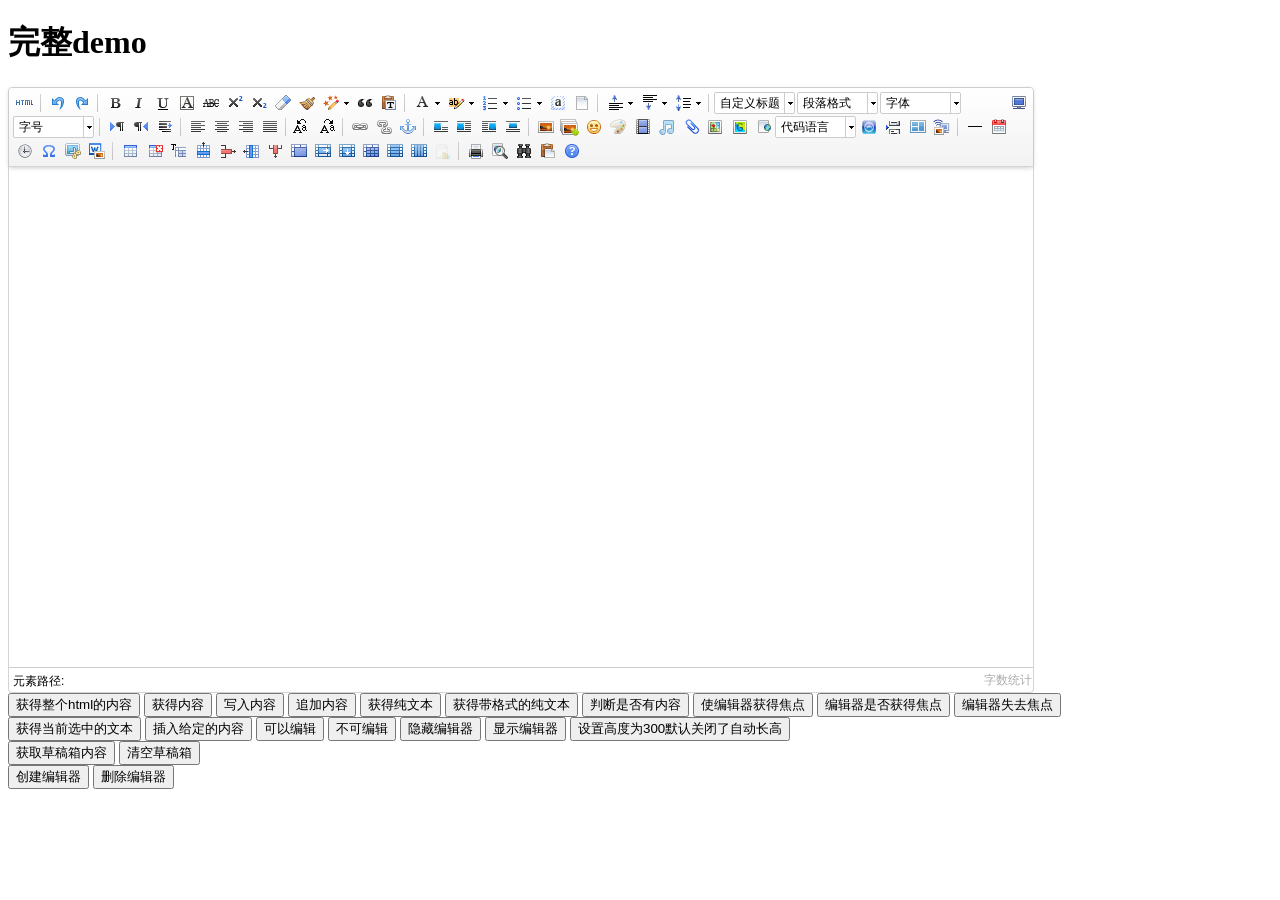
<file: lib/UEditor/index.html>
<!DOCTYPE HTML PUBLIC "-//W3C//DTD HTML 4.01 Transitional//EN"
        "http://www.w3.org/TR/html4/loose.dtd">
<html>
<head>
    <title>完整demo</title>
    <meta http-equiv="Content-Type" content="text/html;charset=utf-8"/>
    <script type="text/javascript" charset="utf-8" src="ueditor.config.js"></script>
    <script type="text/javascript" charset="utf-8" src="ueditor.all.min.js"> </script>
    <!--建议手动加在语言，避免在ie下有时因为加载语言失败导致编辑器加载失败-->
    <!--这里加载的语言文件会覆盖你在配置项目里添加的语言类型，比如你在配置项目里配置的是英文，这里加载的中文，那最后就是中文-->
    <script type="text/javascript" charset="utf-8" src="lang/zh-cn/zh-cn.js"></script>

    <style type="text/css">
        div{
            width:100%;
        }
    </style>
</head>
<body>
<div>
    <h1>完整demo</h1>
    <script id="editor" type="text/plain" style="width:1024px;height:500px;"></script>
</div>
<div id="btns">
    <div>
        <button onclick="getAllHtml()">获得整个html的内容</button>
        <button onclick="getContent()">获得内容</button>
        <button onclick="setContent()">写入内容</button>
        <button onclick="setContent(true)">追加内容</button>
        <button onclick="getContentTxt()">获得纯文本</button>
        <button onclick="getPlainTxt()">获得带格式的纯文本</button>
        <button onclick="hasContent()">判断是否有内容</button>
        <button onclick="setFocus()">使编辑器获得焦点</button>
        <button onmousedown="isFocus(event)">编辑器是否获得焦点</button>
        <button onmousedown="setblur(event)" >编辑器失去焦点</button>

    </div>
    <div>
        <button onclick="getText()">获得当前选中的文本</button>
        <button onclick="insertHtml()">插入给定的内容</button>
        <button id="enable" onclick="setEnabled()">可以编辑</button>
        <button onclick="setDisabled()">不可编辑</button>
        <button onclick=" UE.getEditor('editor').setHide()">隐藏编辑器</button>
        <button onclick=" UE.getEditor('editor').setShow()">显示编辑器</button>
        <button onclick=" UE.getEditor('editor').setHeight(300)">设置高度为300默认关闭了自动长高</button>
    </div>

    <div>
        <button onclick="getLocalData()" >获取草稿箱内容</button>
        <button onclick="clearLocalData()" >清空草稿箱</button>
    </div>

</div>
<div>
    <button onclick="createEditor()">
    创建编辑器</button>
    <button onclick="deleteEditor()">
    删除编辑器</button>
</div>

<script type="text/javascript">

    //实例化编辑器
    //建议使用工厂方法getEditor创建和引用编辑器实例，如果在某个闭包下引用该编辑器，直接调用UE.getEditor('editor')就能拿到相关的实例
    var ue = UE.getEditor('editor');


    function isFocus(e){
        alert(UE.getEditor('editor').isFocus());
        UE.dom.domUtils.preventDefault(e)
    }
    function setblur(e){
        UE.getEditor('editor').blur();
        UE.dom.domUtils.preventDefault(e)
    }
    function insertHtml() {
        var value = prompt('插入html代码', '');
        UE.getEditor('editor').execCommand('insertHtml', value)
    }
    function createEditor() {
        enableBtn();
        UE.getEditor('editor');
    }
    function getAllHtml() {
        alert(UE.getEditor('editor').getAllHtml())
    }
    function getContent() {
        var arr = [];
        arr.push("使用editor.getContent()方法可以获得编辑器的内容");
        arr.push("内容为：");
        arr.push(UE.getEditor('editor').getContent());
        alert(arr.join("\n"));
    }
    function getPlainTxt() {
        var arr = [];
        arr.push("使用editor.getPlainTxt()方法可以获得编辑器的带格式的纯文本内容");
        arr.push("内容为：");
        arr.push(UE.getEditor('editor').getPlainTxt());
        alert(arr.join('\n'))
    }
    function setContent(isAppendTo) {
        var arr = [];
        arr.push("使用editor.setContent('欢迎使用ueditor')方法可以设置编辑器的内容");
        UE.getEditor('editor').setContent('欢迎使用ueditor', isAppendTo);
        alert(arr.join("\n"));
    }
    function setDisabled() {
        UE.getEditor('editor').setDisabled('fullscreen');
        disableBtn("enable");
    }

    function setEnabled() {
        UE.getEditor('editor').setEnabled();
        enableBtn();
    }

    function getText() {
        //当你点击按钮时编辑区域已经失去了焦点，如果直接用getText将不会得到内容，所以要在选回来，然后取得内容
        var range = UE.getEditor('editor').selection.getRange();
        range.select();
        var txt = UE.getEditor('editor').selection.getText();
        alert(txt)
    }

    function getContentTxt() {
        var arr = [];
        arr.push("使用editor.getContentTxt()方法可以获得编辑器的纯文本内容");
        arr.push("编辑器的纯文本内容为：");
        arr.push(UE.getEditor('editor').getContentTxt());
        alert(arr.join("\n"));
    }
    function hasContent() {
        var arr = [];
        arr.push("使用editor.hasContents()方法判断编辑器里是否有内容");
        arr.push("判断结果为：");
        arr.push(UE.getEditor('editor').hasContents());
        alert(arr.join("\n"));
    }
    function setFocus() {
        UE.getEditor('editor').focus();
    }
    function deleteEditor() {
        disableBtn();
        UE.getEditor('editor').destroy();
    }
    function disableBtn(str) {
        var div = document.getElementById('btns');
        var btns = UE.dom.domUtils.getElementsByTagName(div, "button");
        for (var i = 0, btn; btn = btns[i++];) {
            if (btn.id == str) {
                UE.dom.domUtils.removeAttributes(btn, ["disabled"]);
            } else {
                btn.setAttribute("disabled", "true");
            }
        }
    }
    function enableBtn() {
        var div = document.getElementById('btns');
        var btns = UE.dom.domUtils.getElementsByTagName(div, "button");
        for (var i = 0, btn; btn = btns[i++];) {
            UE.dom.domUtils.removeAttributes(btn, ["disabled"]);
        }
    }

    function getLocalData () {
        alert(UE.getEditor('editor').execCommand( "getlocaldata" ));
    }

    function clearLocalData () {
        UE.getEditor('editor').execCommand( "clearlocaldata" );
        alert("已清空草稿箱")
    }
</script>
</body>
</html>
</file>
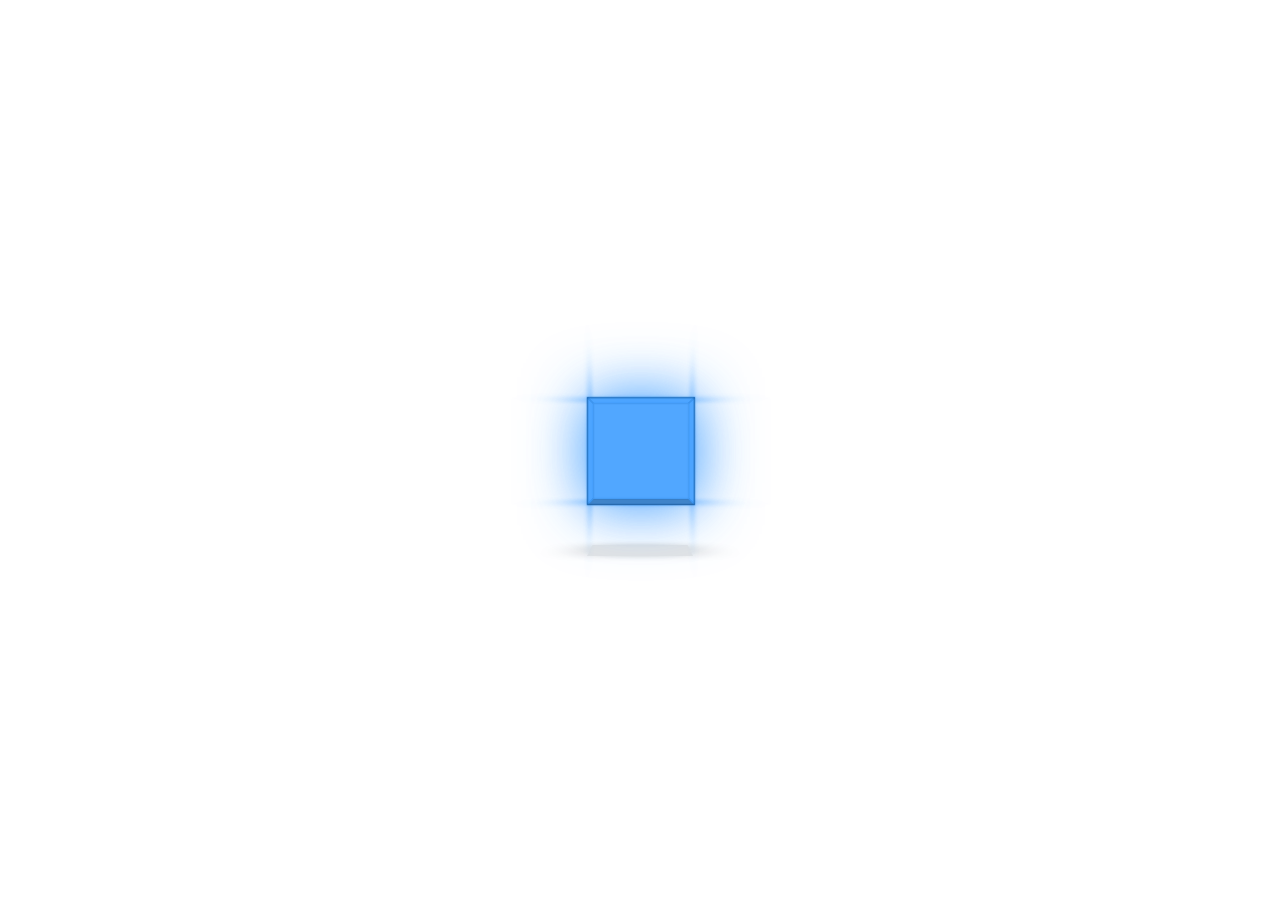
<file: html/demo.html>
<!DOCTYPE html>
<html lang="en">
<head>
  <meta charset="UTF-8">
  <meta name="viewport" content="width=device-width, initial-scale=1.0">
  <meta http-equiv="X-UA-Compatible" content="ie=edge">
  <style>
  body, html {
    width: 100%;
    height: 100%;
    margin: 0px;
  }
  body {
    display: flex;
    align-items: center;
    justify-content: center;
    perspective: 900px;
    background-color: #FFF;
  }
  .cube {
    width: 100px;
    height: 100px;
    position: relative;
    transform-style: preserve-3d;
    animation: rotate 10s linear infinite;
  }
  .cube:after {
    content: '';
    width: 100%;
    height: 100%;
    box-shadow: 0 0 50px rgba(0, 0, 0, 0.2);
    position: absolute;
    transform-origin: bottom;
    transform-style: preserve-3d;
    transform: rotateX(90deg) translateY(50px) translateZ(-50px);
    background-color: rgba(0, 0, 0, 0.1);
  }
  .cube div {
    background-color: rgba(64, 158, 255, 0.7);
    position: absolute;
    width: 100%;
    height: 100%;
    border: 1px solid rgb(27, 99, 170);
    box-shadow: 0 0 60px rgba(64, 158, 255, 0.7);
  }
  .cube div:nth-child(1) {
    transform: translateZ(-50px);
    animation: shade 10s -5s linear infinite;
  }
  .cube div:nth-child(2) {
    transform: translateZ(50px) rotateY(180deg);
    animation: shade 10s linear infinite;
  }
  .cube div:nth-child(3) {
    transform-origin: right;
    transform: translateZ(50px) rotateY(270deg);
    animation: shade 10s -2.5s linear infinite;
  }
  .cube div:nth-child(4) {
    transform-origin: left;
    transform: translateZ(50px) rotateY(90deg);
    animation: shade 10s -7.5s linear infinite;
  }
  .cube div:nth-child(5) {
    transform-origin: bottom;
    transform: translateZ(50px) rotateX(90deg);
    background-color: rgba(0, 0, 0, 0.7);
  }
  .cube div:nth-child(6) {
    transform-origin: top;
    transform: translateZ(50px) rotateX(270deg);
  }

  @keyframes rotate {
    0% {
      transform: rotateX(-15deg) rotateY(0deg);
    }
    100% {
      transform: rotateX(-15deg) rotateY(360deg);
    }
  }
  @keyframes shade {
    50% {
      background-color: rgba(0, 0, 0, 0.7);
    }
  }
  </style>
  <title>demo</title>
</head>
<body>
  <div class="cube">
    <div></div>
    <div></div>
    <div></div>
    <div></div>
    <div></div>
    <div></div>
  </div>
</body>
</html>
</file>
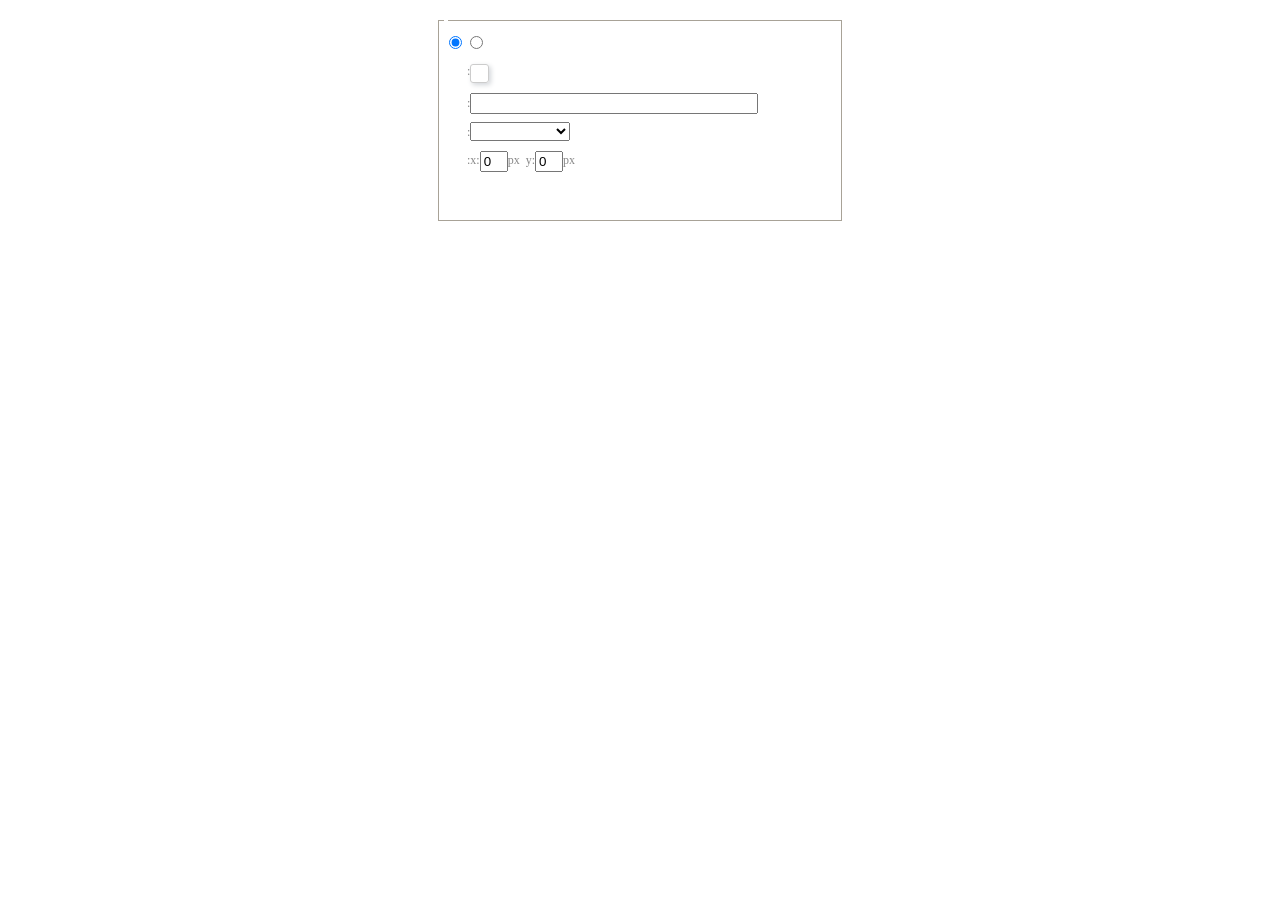
<file: lib/UEditor/dialogs/background/background.html>
<!DOCTYPE HTML>
<html>
<head>
    <meta http-equiv="Content-Type" content="text/html;charset=utf-8"/>
    <script type="text/javascript" src="../internal.js"></script>
    <link rel="stylesheet" type="text/css" href="background.css">
</head>
<body>
    <div id="bg_container" class="wrapper">
        <div id="tabHeads" class="tabhead">
            <span class="focus" data-content-id="normal"><var id="lang_background_normal"></var></span>
            <span class="" data-content-id="imgManager"><var id="lang_background_local"></var></span>
        </div>
        <div id="tabBodys" class="tabbody">
            <div id="normal" class="panel focus">
                <fieldset class="bgarea">
                    <legend><var id="lang_background_set"></var></legend>
                    <div class="content">
                        <div>
                            <label><input id="nocolorRadio" class="iptradio" type="radio" name="t" value="none" checked="checked"><var id="lang_background_none"></var></label>
                            <label><input id="coloredRadio" class="iptradio" type="radio" name="t" value="color"><var id="lang_background_colored"></var></label>
                        </div>
                        <div class="wrapcolor pl">
                            <div class="color">
                                <var id="lang_background_color"></var>:
                            </div>
                            <div id="colorPicker"></div>
                            <div class="clear"></div>
                        </div>
                        <div class="wrapcolor pl">
                            <label><var id="lang_background_netimg"></var>:</label><input class="txt" type="text" id="url">
                        </div>
                        <div id="alignment" class="alignment">
                            <var id="lang_background_align"></var>:<select id="repeatType">
                                <option value="center"></option>
                                <option value="repeat-x"></option>
                                <option value="repeat-y"></option>
                                <option value="repeat"></option>
                                <option value="self"></option>
                            </select>
                        </div>
                        <div id="custom" >
                            <var id="lang_background_position"></var>:x:<input type="text" size="1" id="x" maxlength="4" value="0">px&nbsp;&nbsp;y:<input type="text" size="1" id="y" maxlength="4" value="0">px
                        </div>
                    </div>
                </fieldset>

            </div>
            <div id="imgManager" class="panel">
                <div id="imageList" style=""></div>
            </div>
        </div>
    </div>
    <script type="text/javascript" src="background.js"></script>
</body>
</html>
</file>
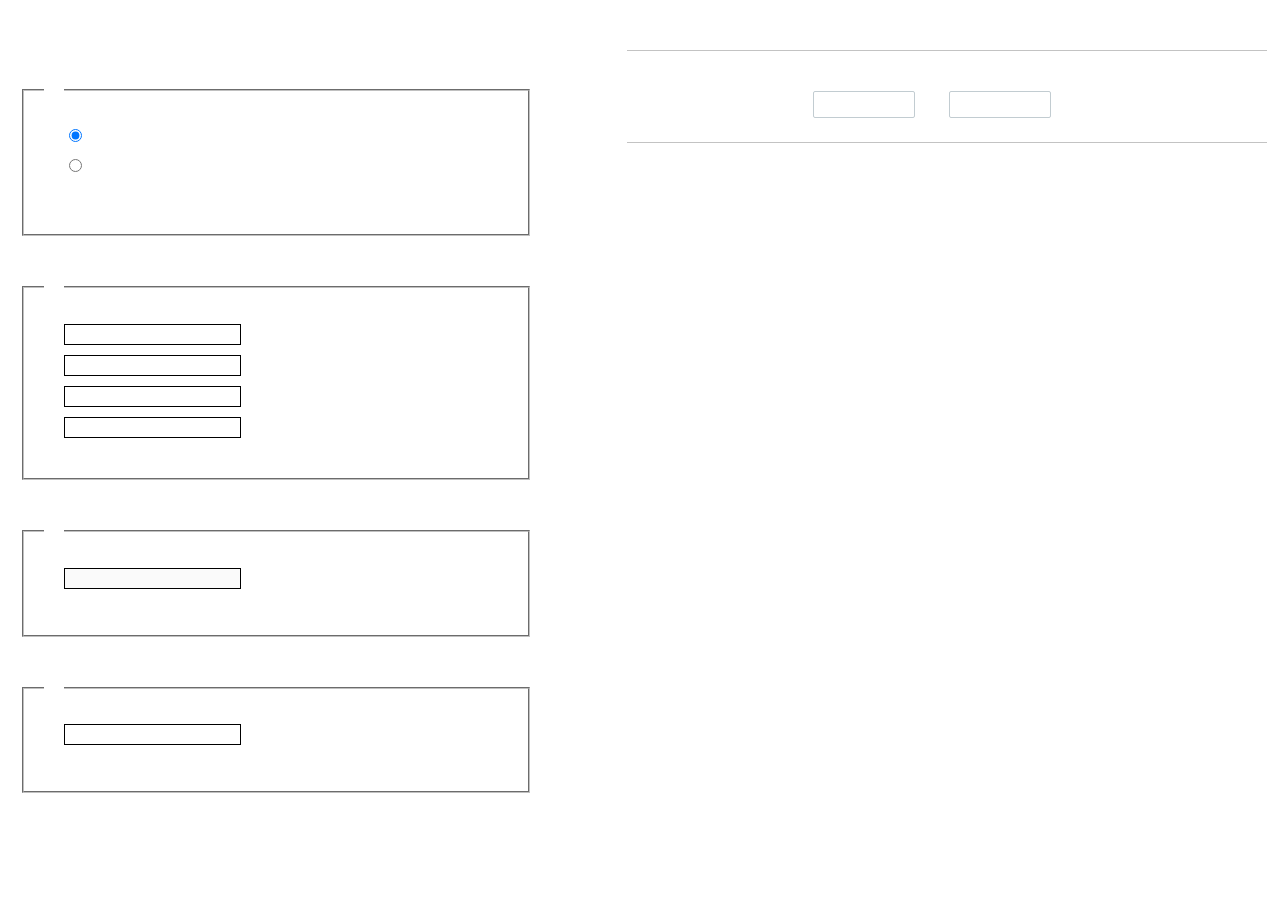
<file: lib/UEditor/dialogs/charts/charts.html>
<!DOCTYPE html>
<html>
    <head>
        <title>chart</title>
        <meta chartset="utf-8">
        <link rel="stylesheet" type="text/css" href="charts.css">
        <script type="text/javascript" src="../internal.js"></script>
    </head>
    <body>
        <div class="main">
            <div class="table-view">
                <h3><var id="lang_data_source"></var></h3>
                <div id="tableContainer" class="table-container"></div>
                <h3><var id="lang_chart_format"></var></h3>
                <form name="data-form">
                    <div class="charts-format">
                        <fieldset>
                            <legend><var id="lang_data_align"></var></legend>
                            <div class="format-item-container">
                                <label>
                                    <input type="radio" class="format-ctrl not-pie-item" name="charts-format" value="1" checked="checked">
                                    <var id="lang_chart_align_same"></var>
                                </label>
                                <label>
                                    <input type="radio" class="format-ctrl not-pie-item" name="charts-format" value="-1">
                                    <var id="lang_chart_align_reverse"></var>
                                </label>
                                <br>
                            </div>
                        </fieldset>
                        <fieldset>
                            <legend><var id="lang_chart_title"></var></legend>
                            <div class="format-item-container">
                                <label>
                                    <var id="lang_chart_main_title"></var><input type="text" name="title" class="data-item">
                                </label>
                                <label>
                                    <var id="lang_chart_sub_title"></var><input type="text" name="sub-title" class="data-item not-pie-item">
                                </label>
                                <label>
                                    <var id="lang_chart_x_title"></var><input type="text" name="x-title" class="data-item not-pie-item">
                                </label>
                                <label>
                                    <var id="lang_chart_y_title"></var><input type="text" name="y-title" class="data-item not-pie-item">
                                </label>
                            </div>
                        </fieldset>
                        <fieldset>
                            <legend><var id="lang_chart_tip"></var></legend>
                            <div class="format-item-container">
                                <label>
                                    <var id="lang_cahrt_tip_prefix"></var>
                                    <input type="text" id="tipInput" name="tip" class="data-item" disabled="disabled">
                                </label>
                                <p><var id="lang_cahrt_tip_description"></var></p>
                            </div>
                        </fieldset>
                        <fieldset>
                            <legend><var id="lang_chart_data_unit"></var></legend>
                            <div class="format-item-container">
                                <label><var id="lang_chart_data_unit_title"></var><input type="text" name="unit" class="data-item"></label>
                                <p><var id="lang_chart_data_unit_description"></var></p>
                            </div>
                        </fieldset>
                    </div>
                </form>
            </div>
            <div class="charts-view">
                <div id="chartsContainer" class="charts-container"></div>
                <div id="chartsType" class="charts-type">
                    <h3><var id="lang_chart_type"></var></h3>
                    <div class="scroll-view">
                        <div class="scroll-container">
                            <div id="scrollBed" class="scroll-bed"></div>
                        </div>
                        <div id="buttonContainer" class="button-container">
                            <a href="#" data-title="prev"><var id="lang_prev_btn"></var></a>
                            <a href="#" data-title="next"><var id="lang_next_btn"></var></a>
                        </div>
                    </div>
                </div>
            </div>
        </div>
        <script src="../../third-party/jquery-1.10.2.min.js"></script>
        <script src="../../third-party/highcharts/highcharts.js"></script>
        <script src="chart.config.js"></script>
        <script src="charts.js"></script>
    </body>
</html>
</file>
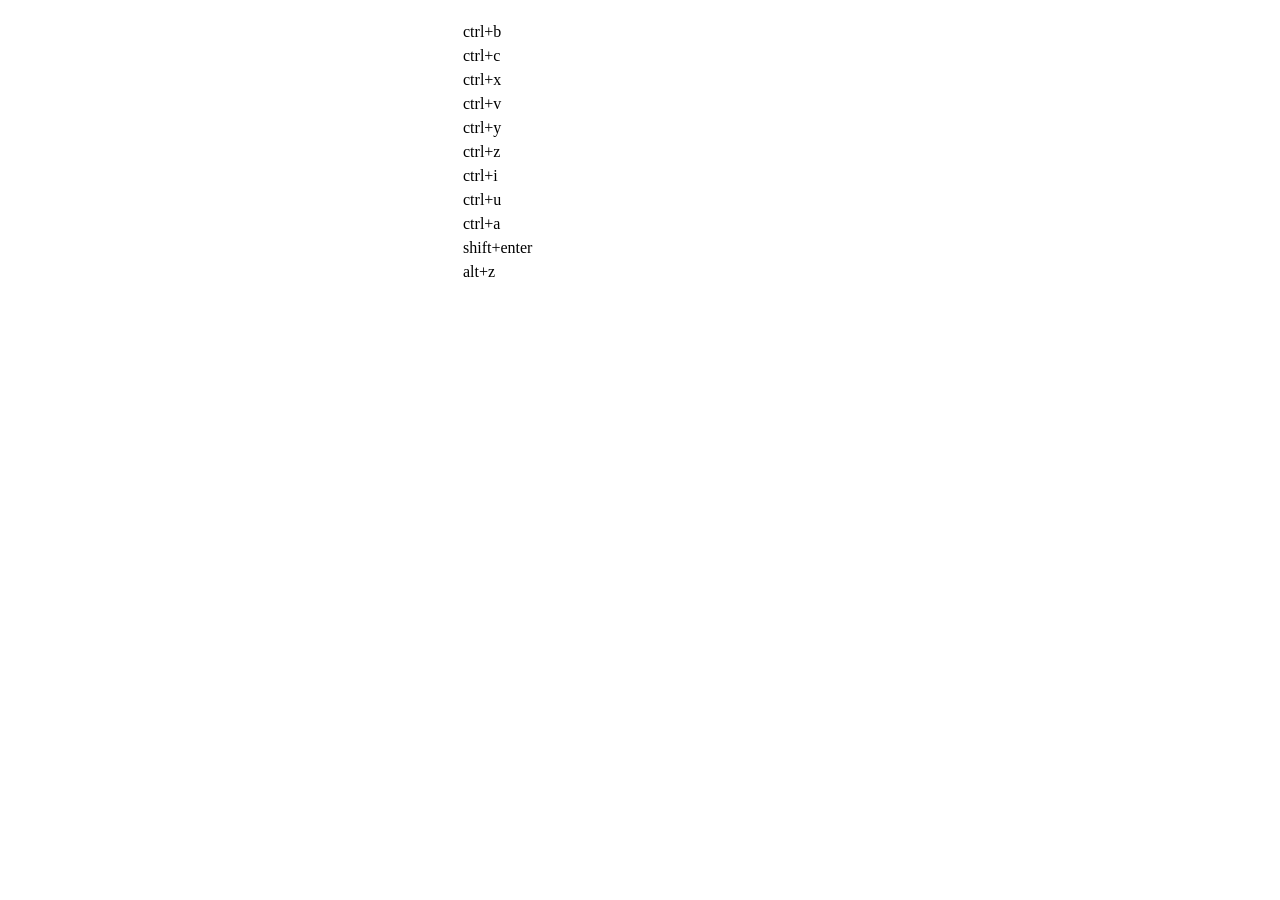
<file: lib/UEditor/dialogs/help/help.html>
<!DOCTYPE HTML PUBLIC "-//W3C//DTD HTML 4.01 Transitional//EN"
        "http://www.w3.org/TR/html4/loose.dtd">
<html>
<head>
    <title>帮助</title>
    <meta content="text/html; charset=utf-8" http-equiv="Content-Type"/>
    <script type="text/javascript" src="../internal.js"></script>
    <link rel="stylesheet" type="text/css" href="help.css">
</head>
<body>
<div class="wrapper" id="helptab">
    <div id="tabHeads" class="tabhead">
        <span class="focus" tabsrc="about"><var id="lang_input_about"></var></span>
        <span tabsrc="shortcuts"><var id="lang_input_shortcuts"></var></span>
    </div>
    <div id="tabBodys" class="tabbody">
        <div id="about" class="panel">
            <h1>UEditor</h1>
            <p id="version"></p>
            <p><var id="lang_input_introduction"></var></p>
        </div>
        <div id="shortcuts" class="panel">
            <table>
                <thead>
                <tr>
                    <td><var id="lang_Txt_shortcuts"></var></td>
                    <td><var id="lang_Txt_func"></var></td>
                </tr>
                </thead>
                <tbody>
                <tr>
                    <td>ctrl+b</td>
                    <td><var id="lang_Txt_bold"></var></td>
                </tr>
                <tr>
                    <td>ctrl+c</td>
                    <td><var id="lang_Txt_copy"></var></td>
                </tr>
                <tr>
                    <td>ctrl+x</td>
                    <td><var id="lang_Txt_cut"></var></td>
                </tr>
                <tr>
                    <td>ctrl+v</td>
                    <td><var id="lang_Txt_Paste"></var></td>
                </tr>
                <tr>
                    <td>ctrl+y</td>
                    <td><var id="lang_Txt_undo"></var></td>
                </tr>
                <tr>
                    <td>ctrl+z</td>
                    <td><var id="lang_Txt_redo"></var></td>
                </tr>
                <tr>
                    <td>ctrl+i</td>
                    <td><var id="lang_Txt_italic"></var></td>
                </tr>
                <tr>
                    <td>ctrl+u</td>
                    <td><var id="lang_Txt_underline"></var></td>
                </tr>
                <tr>
                    <td>ctrl+a</td>
                    <td><var id="lang_Txt_selectAll"></var></td>
                </tr>
                <tr>
                    <td>shift+enter</td>
                    <td><var id="lang_Txt_visualEnter"></var></td>
                </tr>
                <tr>
                    <td>alt+z</td>
                    <td><var id="lang_Txt_fullscreen"></var></td>
                </tr>
                </tbody>
            </table>
        </div>
    </div>
</div>
<script type="text/javascript" src="help.js"></script>
</body>
</html>
</file>
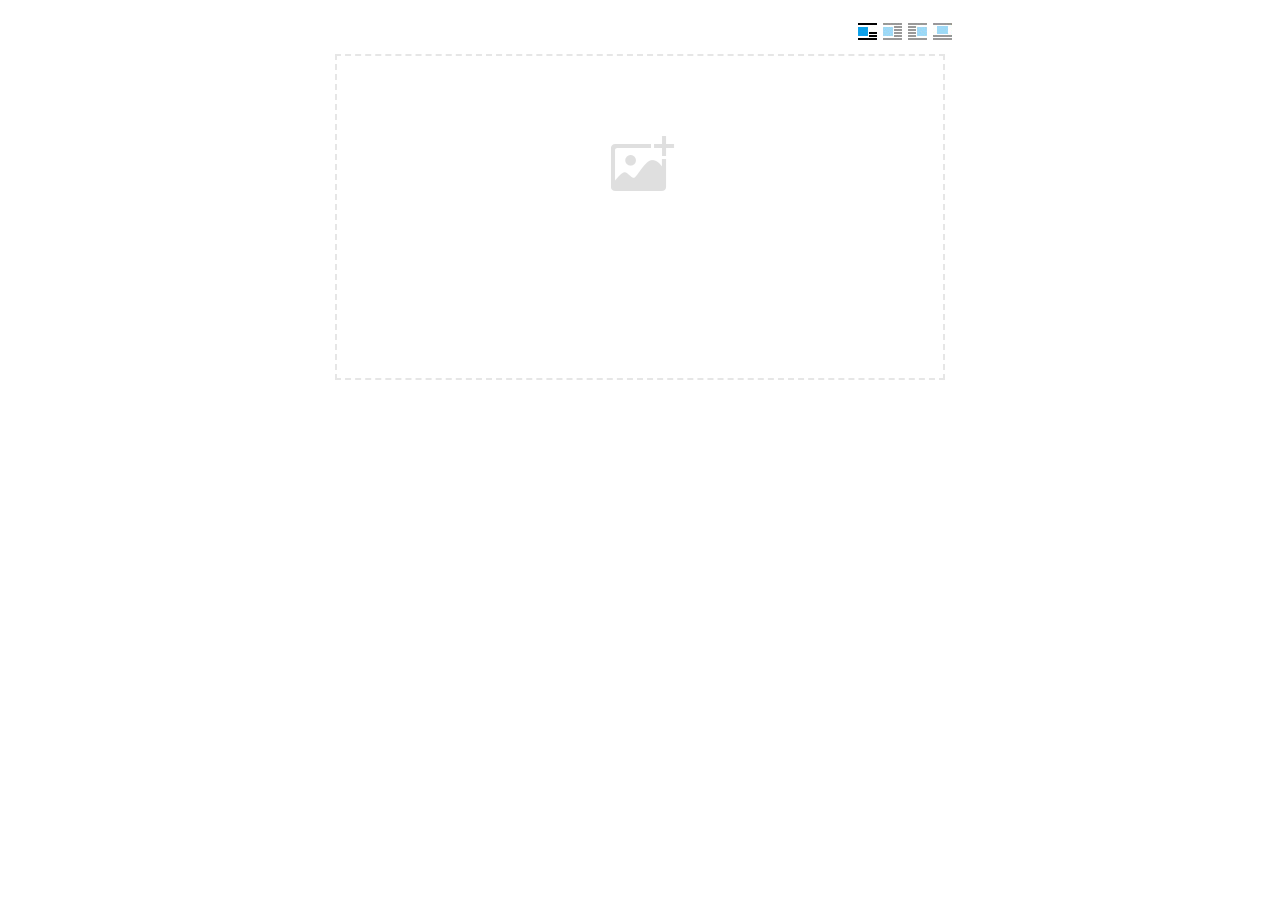
<file: lib/UEditor/dialogs/image/image.html>
<!doctype html>
<html>
<head>
    <meta charset="UTF-8">
    <title>ueditor图片对话框</title>
    <script type="text/javascript" src="../internal.js"></script>

    <!-- jquery -->
    <script type="text/javascript" src="../../third-party/jquery-1.10.2.min.js"></script>

    <!-- webuploader -->
    <script src="../../third-party/webuploader/webuploader.min.js"></script>
    <link rel="stylesheet" type="text/css" href="../../third-party/webuploader/webuploader.css">

    <!-- image dialog -->
    <link rel="stylesheet" href="image.css" type="text/css" />
</head>
<body>

    <div class="wrapper">
        <div id="tabhead" class="tabhead">
            <span class="tab" data-content-id="remote"><var id="lang_tab_remote"></var></span>
            <span class="tab focus" data-content-id="upload"><var id="lang_tab_upload"></var></span>
            <span class="tab" data-content-id="online"><var id="lang_tab_online"></var></span>
            <span class="tab" data-content-id="search"><var id="lang_tab_search"></var></span>
        </div>
        <div class="alignBar">
            <label class="algnLabel"><var id="lang_input_align"></var></label>
                    <span id="alignIcon">
                        <span id="noneAlign" class="none-align focus" data-align="none"></span>
                        <span id="leftAlign" class="left-align" data-align="left"></span>
                        <span id="rightAlign" class="right-align" data-align="right"></span>
                        <span id="centerAlign" class="center-align" data-align="center"></span>
                    </span>
            <input id="align" name="align" type="hidden" value="none"/>
        </div>
        <div id="tabbody" class="tabbody">

            <!-- 远程图片 -->
            <div id="remote" class="panel">
                <div class="top">
                    <div class="row">
                        <label for="url"><var id="lang_input_url"></var></label>
                        <span><input class="text" id="url" type="text"/></span>
                    </div>
                </div>
                <div class="left">
                    <div class="row">
                        <label><var id="lang_input_size"></var></label>
                        <span><var id="lang_input_width">&nbsp;&nbsp;</var><input class="text" type="text" id="width"/>px </span>
                        <span><var id="lang_input_height">&nbsp;&nbsp;</var><input class="text" type="text" id="height"/>px </span>
                        <span><input id="lock" type="checkbox" disabled="disabled"><span id="lockicon"></span></span>
                    </div>
                    <div class="row">
                        <label><var id="lang_input_border"></var></label>
                        <span><input class="text" type="text" id="border"/>px </span>
                    </div>
                    <div class="row">
                        <label><var id="lang_input_vhspace"></var></label>
                        <span><input class="text" type="text" id="vhSpace"/>px </span>
                    </div>
                    <div class="row">
                        <label><var id="lang_input_title"></var></label>
                        <span><input class="text" type="text" id="title"/></span>
                    </div>
                </div>
                <div class="right"><div id="preview"></div></div>
            </div>

            <!-- 上传图片 -->
            <div id="upload" class="panel focus">
                <div id="queueList" class="queueList">
                    <div class="statusBar element-invisible">
                        <div class="progress">
                            <span class="text">0%</span>
                            <span class="percentage"></span>
                        </div><div class="info"></div>
                        <div class="btns">
                            <div id="filePickerBtn"></div>
                            <div class="uploadBtn"><var id="lang_start_upload"></var></div>
                        </div>
                    </div>
                    <div id="dndArea" class="placeholder">
                        <div class="filePickerContainer">
                            <div id="filePickerReady"></div>
                        </div>
                    </div>
                    <ul class="filelist element-invisible">
                        <li id="filePickerBlock" class="filePickerBlock"></li>
                    </ul>
                </div>
            </div>

            <!-- 在线图片 -->
            <div id="online" class="panel">
                <div id="imageList"><var id="lang_imgLoading"></var></div>
            </div>

            <!-- 搜索图片 -->
            <div id="search" class="panel">
                <div class="searchBar">
                    <input id="searchTxt" class="searchTxt text" type="text" />
                    <select id="searchType" class="searchType">
                        <option value="&s=4&z=0"></option>
                        <option value="&s=1&z=19"></option>
                        <option value="&s=2&z=0"></option>
                        <option value="&s=3&z=0"></option>
                    </select>
                    <input id="searchReset" type="button"  />
                    <input id="searchBtn" type="button"  />
                </div>
                <div id="searchList" class="searchList"><ul id="searchListUl"></ul></div>
            </div>

        </div>
    </div>
    <script type="text/javascript" src="image.js"></script>

</body>
</html>
</file>
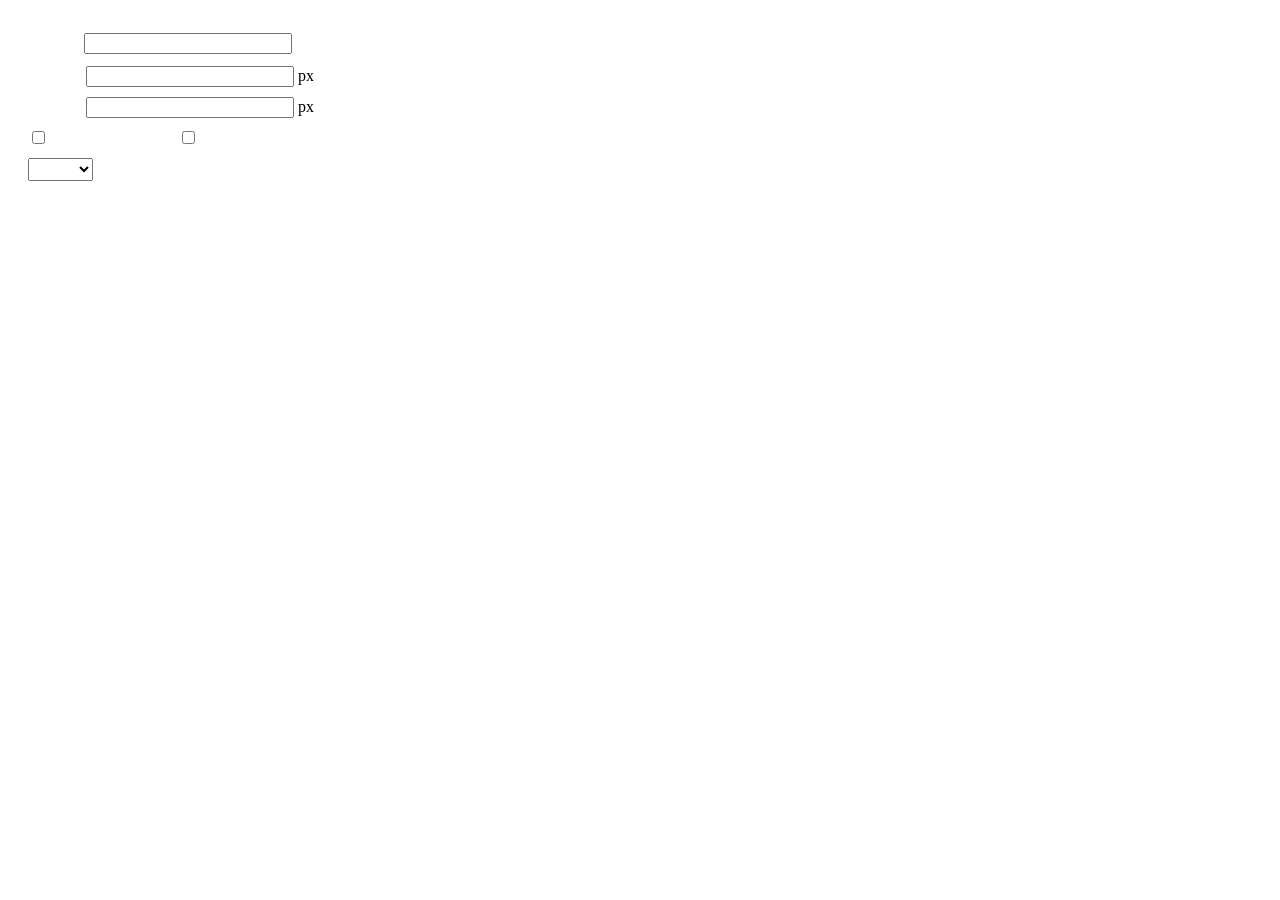
<file: lib/UEditor/dialogs/insertframe/insertframe.html>
<!DOCTYPE html>
<html>
<head>
    <meta http-equiv="Content-Type" content="text/html; charset=utf-8"/>
    <title></title>
    <script type="text/javascript" src="../internal.js"></script>
    <style type="text/css">
        .warp {width: 320px;height: 153px;margin-left:5px;padding: 20px 0 0 15px;position: relative;}
        #url {width: 290px; margin-bottom: 2px; margin-left: -6px; margin-left: -2px\9;*margin-left:0;_margin-left:0; }
        .format span{display: inline-block; width: 58px;text-align: center; zoom:1;}
        table td{padding:5px 0;}
        #align{width: 65px;height: 23px;line-height: 22px;}
    </style>
</head>
<body>
<div class="warp">
        <table width="300" cellpadding="0" cellspacing="0">
            <tr>
                <td colspan="2" class="format">
                    <span><var id="lang_input_address"></var></span>
                    <input style="width:200px" id="url" type="text" value=""/>
                </td>
            </tr>
            <tr>
                <td colspan="2" class="format"><span><var id="lang_input_width"></var></span><input style="width:200px" type="text" id="width"/> px</td>

            </tr>
            <tr>
                <td colspan="2" class="format"><span><var id="lang_input_height"></var></span><input style="width:200px" type="text" id="height"/> px</td>
            </tr>
            <tr>
                <td><span><var id="lang_input_isScroll"></var></span><input type="checkbox" id="scroll"/> </td>
                <td><span><var id="lang_input_frameborder"></var></span><input type="checkbox" id="frameborder"/> </td>
            </tr>

            <tr>
                <td colspan="2"><span><var id="lang_input_alignMode"></var></span>
                    <select id="align">
                        <option value=""></option>
                        <option value="left"></option>
                        <option value="right"></option>
                    </select>
                </td>
            </tr>
        </table>
</div>
<script type="text/javascript">
    var iframe = editor._iframe;
    if(iframe){
        $G("url").value = iframe.getAttribute("src")||"";
        $G("width").value = iframe.getAttribute("width")||iframe.style.width.replace("px","")||"";
        $G("height").value = iframe.getAttribute("height") || iframe.style.height.replace("px","") ||"";
        $G("scroll").checked = (iframe.getAttribute("scrolling") == "yes") ? true : false;
        $G("frameborder").checked = (iframe.getAttribute("frameborder") == "1") ? true : false;
        $G("align").value = iframe.align ? iframe.align : "";
    }
    function queding(){
        var  url = $G("url").value.replace(/^\s*|\s*$/ig,""),
                width = $G("width").value,
                height = $G("height").value,
                scroll = $G("scroll"),
                frameborder = $G("frameborder"),
                float = $G("align").value,
                newIframe = editor.document.createElement("iframe"),
                div;
        if(!url){
            alert(lang.enterAddress);
            return false;
        }
        newIframe.setAttribute("src",/http:\/\/|https:\/\//ig.test(url) ? url : "http://"+url);
        /^[1-9]+[.]?\d*$/g.test( width ) ? newIframe.setAttribute("width",width) : "";
        /^[1-9]+[.]?\d*$/g.test( height ) ? newIframe.setAttribute("height",height) : "";
        scroll.checked ?  newIframe.setAttribute("scrolling","yes") : newIframe.setAttribute("scrolling","no");
        frameborder.checked ?  newIframe.setAttribute("frameborder","1",0) : newIframe.setAttribute("frameborder","0",0);
        float ? newIframe.setAttribute("align",float) :  newIframe.setAttribute("align","");
        if(iframe){
            iframe.parentNode.insertBefore(newIframe,iframe);
            domUtils.remove(iframe);
        }else{
            div = editor.document.createElement("div");
            div.appendChild(newIframe);
            editor.execCommand("inserthtml",div.innerHTML);
        }
        editor._iframe = null;
        dialog.close();
    }
    dialog.onok = queding;
    $G("url").onkeydown = function(evt){
        evt = evt || event;
        if(evt.keyCode == 13){
            queding();
        }
    };
    $focus($G( "url" ));

</script>
</body>
</html>
</file>
<file: lib/UEditor/dialogs/background/background.css>
.wrapper{ width: 424px;margin: 10px auto; zoom:1;position: relative}
.tabbody{height:225px;}
.tabbody .panel { position: absolute;width:100%; height:100%;background: #fff; display: none;}
.tabbody .focus { display: block;}

body{font-size: 12px;color: #888;overflow: hidden;}
input,label{vertical-align:middle}
.clear{clear: both;}
.pl{padding-left: 18px;padding-left: 23px\9;}

#imageList {width: 420px;height: 215px;margin-top: 10px;overflow: hidden;overflow-y: auto;}
#imageList div {float: left;width: 100px;height: 95px;margin: 5px 10px;}
#imageList img {cursor: pointer;border: 2px solid white;}

.bgarea{margin: 10px;padding: 5px;height: 84%;border: 1px solid #A8A297;}
.content div{margin: 10px 0 10px 5px;}
.content .iptradio{margin: 0px 5px 5px 0px;}
.txt{width:280px;}

.wrapcolor{height: 19px;}
div.color{float: left;margin: 0;}
#colorPicker{width: 17px;height: 17px;border: 1px solid #CCC;display: inline-block;border-radius: 3px;box-shadow: 2px 2px 5px #D3D6DA;margin: 0;float: left;}
div.alignment,#custom{margin-left: 23px;margin-left: 28px\9;}
#custom input{height: 15px;min-height: 15px;width:20px;}
#repeatType{width:100px;}


/* 图片管理样式 */
#imgManager {
    width: 100%;
    height: 225px;
}
#imgManager #imageList{
    width: 100%;
    overflow-x: hidden;
    overflow-y: auto;
}
#imgManager ul {
    display: block;
    list-style: none;
    margin: 0;
    padding: 0;
}
#imgManager li {
    float: left;
    display: block;
    list-style: none;
    padding: 0;
    width: 113px;
    height: 113px;
    margin: 9px 0 0 19px;
    background-color: #eee;
    overflow: hidden;
    cursor: pointer;
    position: relative;
}
#imgManager li.clearFloat {
    float: none;
    clear: both;
    display: block;
    width:0;
    height:0;
    margin: 0;
    padding: 0;
}
#imgManager li img {
    cursor: pointer;
}
#imgManager li .icon {
    cursor: pointer;
    width: 113px;
    height: 113px;
    position: absolute;
    top: 0;
    left: 0;
    z-index: 2;
    border: 0;
    background-repeat: no-repeat;
}
#imgManager li .icon:hover {
    width: 107px;
    height: 107px;
    border: 3px solid #1094fa;
}
#imgManager li.selected .icon {
    background-image: url(images/success.png);
    background-position: 75px 75px;
}
#imgManager li.selected .icon:hover {
    width: 107px;
    height: 107px;
    border: 3px solid #1094fa;
    background-position: 72px 72px;
}
</file>
<file: lib/UEditor/dialogs/charts/charts.css>
html, body {
    width: 100%;
    height: 100%;
    margin: 0;
    padding: 0;
    overflow-x: hidden;
}

.main {
    width: 100%;
    overflow: hidden;
}

.table-view {
    height: 100%;
    float: left;
    margin: 20px;
    width: 40%;
}

.table-view .table-container {
    width: 100%;
    margin-bottom: 50px;
    overflow: scroll;
}

.table-view th {
    padding: 5px 10px;
    background-color: #F7F7F7;
}

.table-view td {
    width: 50px;
    text-align: center;
    padding:0;
}

.table-container input {
    width: 40px;
    padding: 5px;
    border: none;
    outline: none;
}

.table-view caption {
    font-size: 18px;
    text-align: left;
}

.charts-view {
    /*margin-left: 49%!important;*/
    width: 50%;
    margin-left: 49%;
    height: 400px;
}

.charts-container {
    border-left: 1px solid #c3c3c3;
}

.charts-format fieldset {
    padding-left: 20px;
    margin-bottom: 50px;
}

.charts-format legend {
    padding-left: 10px;
    padding-right: 10px;
}

.format-item-container {
    padding: 20px;
}

.format-item-container label {
    display: block;
    margin: 10px 0;
}

.charts-format .data-item {
    border: 1px solid black;
    outline: none;
    padding: 2px 3px;
}

/* 图表类型 */

.charts-type {
    margin-top: 50px;
    height: 300px;
}

.scroll-view {
    border: 1px solid #c3c3c3;
    border-left: none;
    border-right: none;
    overflow: hidden;
}

.scroll-container {
    margin: 20px;
    width: 100%;
    overflow: hidden;
}

.scroll-bed {
    width: 10000px;
    _margin-top: 20px;
    -webkit-transition: margin-left .5s ease;
    -moz-transition: margin-left .5s ease;
    transition: margin-left .5s ease;
}

.view-box {
    display: inline-block;
    *display: inline;
    *zoom: 1;
    margin-right: 20px;
    border: 2px solid white;
    line-height: 0;
    overflow: hidden;
    cursor: pointer;
}

.view-box img {
    border: 1px solid #cecece;
}

.view-box.selected {
    border-color: #7274A7;
}

.button-container {
    margin-bottom: 20px;
    text-align: center;
}

.button-container a {
    display: inline-block;
    width: 100px;
    height: 25px;
    line-height: 25px;
    border: 1px solid #c2ccd1;
    margin-right: 30px;
    text-decoration: none;
    color: black;
    -webkit-border-radius: 2px;
    -moz-border-radius: 2px;
    border-radius: 2px;
}

.button-container a:HOVER {
    background: #fcfcfc;
}

.button-container a:ACTIVE {
    border-top-color: #c2ccd1;
    box-shadow:inset 0 5px 4px -4px rgba(49, 49, 64, 0.1);
}

.edui-charts-not-data {
    height: 100px;
    line-height: 100px;
    text-align: center;
}
</file>
<file: lib/UEditor/dialogs/help/help.css>
.wrapper{width: 370px;margin: 10px auto;zoom: 1;}
.tabbody{height: 360px;}
.tabbody .panel{width:100%;height: 360px;position: absolute;background: #fff;}
.tabbody .panel h1{font-size:26px;margin: 5px 0 0 5px;}
.tabbody .panel p{font-size:12px;margin: 5px 0 0 5px;}
.tabbody table{width:90%;line-height: 20px;margin: 5px 0 0 5px;;}
.tabbody table thead{font-weight: bold;line-height: 25px;}
</file>
<file: lib/UEditor/third-party/webuploader/webuploader.css>
.webuploader-container {
	position: relative;
}
.webuploader-element-invisible {
	position: absolute !important;
	clip: rect(1px 1px 1px 1px); /* IE6, IE7 */
    clip: rect(1px,1px,1px,1px);
}
.webuploader-pick {
	position: relative;
	display: inline-block;
	cursor: pointer;
	background: #00b7ee;
	padding: 10px 15px;
	color: #fff;
	text-align: center;
	border-radius: 3px;
	overflow: hidden;
}
.webuploader-pick-hover {
	background: #00a2d4;
}

.webuploader-pick-disable {
	opacity: 0.6;
	pointer-events:none;
}
</file>
<file: lib/UEditor/dialogs/image/image.css>
@charset "utf-8";
/* dialog样式 */
.wrapper {
    zoom: 1;
    width: 630px;
    *width: 626px;
    height: 380px;
    margin: 0 auto;
    padding: 10px;
    position: relative;
    font-family: sans-serif;
}

/*tab样式框大小*/
.tabhead {
    float:left;
}
.tabbody {
    width: 100%;
    height: 346px;
    position: relative;
    clear: both;
}

.tabbody .panel {
    position: absolute;
    width: 0;
    height: 0;
    background: #fff;
    overflow: hidden;
    display: none;
}

.tabbody .panel.focus {
    width: 100%;
    height: 346px;
    display: block;
}

/* 图片对齐方式 */
.alignBar{
    float:right;
    margin-top: 5px;
    position: relative;
}

.alignBar .algnLabel{
    float:left;
    height: 20px;
    line-height: 20px;
}

.alignBar #alignIcon{
    zoom:1;
    _display: inline;
    display: inline-block;
    position: relative;
}
.alignBar #alignIcon span{
    float: left;
    cursor: pointer;
    display: block;
    width: 19px;
    height: 17px;
    margin-right: 3px;
    margin-left: 3px;
    background-image: url(./images/alignicon.jpg);
}
.alignBar #alignIcon .none-align{
    background-position: 0 -18px;
}
.alignBar #alignIcon .left-align{
    background-position: -20px -18px;
}
.alignBar #alignIcon .right-align{
    background-position: -40px -18px;
}
.alignBar #alignIcon .center-align{
    background-position: -60px -18px;
}
.alignBar #alignIcon .none-align.focus{
    background-position: 0 0;
}
.alignBar #alignIcon .left-align.focus{
    background-position: -20px 0;
}
.alignBar #alignIcon .right-align.focus{
    background-position: -40px 0;
}
.alignBar #alignIcon .center-align.focus{
    background-position: -60px 0;
}




/* 远程图片样式 */
#remote {
    z-index: 200;
}

#remote .top{
    width: 100%;
    margin-top: 25px;
}
#remote .left{
    display: block;
    float: left;
    width: 300px;
    height:10px;
}
#remote .right{
    display: block;
    float: right;
    width: 300px;
    height:10px;
}
#remote .row{
    margin-left: 20px;
    clear: both;
    height: 40px;
}

#remote .row label{
    text-align: center;
    width: 50px;
    zoom:1;
    _display: inline;
    display:inline-block;
    vertical-align: middle;
}
#remote .row label.algnLabel{
    float: left;

}

#remote input.text{
    width: 150px;
    padding: 3px 6px;
    font-size: 14px;
    line-height: 1.42857143;
    color: #555;
    background-color: #fff;
    background-image: none;
    border: 1px solid #ccc;
    border-radius: 4px;
    -webkit-box-shadow: inset 0 1px 1px rgba(0, 0, 0, .075);
    box-shadow: inset 0 1px 1px rgba(0, 0, 0, .075);
    -webkit-transition: border-color ease-in-out .15s, box-shadow ease-in-out .15s;
    transition: border-color ease-in-out .15s, box-shadow ease-in-out .15s;
}
#remote input.text:focus {
    border-color: #66afe9;
    outline: 0;
    -webkit-box-shadow: inset 0 1px 1px rgba(0, 0, 0, .075), 0 0 8px rgba(102, 175, 233, .6);
    box-shadow: inset 0 1px 1px rgba(0, 0, 0, .075), 0 0 8px rgba(102, 175, 233, .6);
}
#remote #url{
    width: 500px;
    margin-bottom: 2px;
}
#remote #width,
#remote #height{
    width: 20px;
    margin-left: 2px;
    margin-right: 2px;
}
#remote #border,
#remote #vhSpace,
#remote #title{
    width: 180px;
    margin-right: 5px;
}
#remote #lock{
}
#remote #lockicon{
    zoom: 1;
    _display:inline;
    display: inline-block;
    width: 20px;
    height: 20px;
    background: url("../../themes/default/images/lock.gif") -13px -13px no-repeat;
    vertical-align: middle;
}
#remote #preview{
    clear: both;
    width: 260px;
    height: 240px;
    z-index: 9999;
    margin-top: 10px;
    background-color: #eee;
    overflow: hidden;
}

/* 上传图片 */
.tabbody #upload.panel {
    width: 0;
    height: 0;
    overflow: hidden;
    position: absolute !important;
    clip: rect(1px, 1px, 1px, 1px);
    background: #fff;
    display: block;
}

.tabbody #upload.panel.focus {
    width: 100%;
    height: 346px;
    display: block;
    clip: auto;
}

#upload .queueList {
    margin: 0;
    width: 100%;
    height: 100%;
    position: absolute;
    overflow: hidden;
}

#upload p {
    margin: 0;
}

.element-invisible {
    width: 0 !important;
    height: 0 !important;
    border: 0;
    padding: 0;
    margin: 0;
    overflow: hidden;
    position: absolute !important;
    clip: rect(1px, 1px, 1px, 1px);
}

#upload .placeholder {
    margin: 10px;
    border: 2px dashed #e6e6e6;
    *border: 0px dashed #e6e6e6;
    height: 172px;
    padding-top: 150px;
    text-align: center;
    background: url(./images/image.png) center 70px no-repeat;
    color: #cccccc;
    font-size: 18px;
    position: relative;
    top:0;
    *top: 10px;
}

#upload .placeholder .webuploader-pick {
    font-size: 18px;
    background: #00b7ee;
    border-radius: 3px;
    line-height: 44px;
    padding: 0 30px;
    *width: 120px;
    color: #fff;
    display: inline-block;
    margin: 0 auto 20px auto;
    cursor: pointer;
    box-shadow: 0 1px 1px rgba(0, 0, 0, 0.1);
}

#upload .placeholder .webuploader-pick-hover {
    background: #00a2d4;
}


#filePickerContainer {
    text-align: center;
}

#upload .placeholder .flashTip {
    color: #666666;
    font-size: 12px;
    position: absolute;
    width: 100%;
    text-align: center;
    bottom: 20px;
}

#upload .placeholder .flashTip a {
    color: #0785d1;
    text-decoration: none;
}

#upload .placeholder .flashTip a:hover {
    text-decoration: underline;
}

#upload .placeholder.webuploader-dnd-over {
    border-color: #999999;
}

#upload .filelist {
    list-style: none;
    margin: 0;
    padding: 0;
    overflow-x: hidden;
    overflow-y: auto;
    position: relative;
    height: 300px;
}

#upload .filelist:after {
    content: '';
    display: block;
    width: 0;
    height: 0;
    overflow: hidden;
    clear: both;
    position: relative;
}

#upload .filelist li {
    width: 113px;
    height: 113px;
    background: url(./images/bg.png);
    text-align: center;
    margin: 9px 0 0 9px;
    *margin: 6px 0 0 6px;
    position: relative;
    display: block;
    float: left;
    overflow: hidden;
    font-size: 12px;
}

#upload .filelist li p.log {
    position: relative;
    top: -45px;
}

#upload .filelist li p.title {
    position: absolute;
    top: 0;
    left: 0;
    width: 100%;
    overflow: hidden;
    white-space: nowrap;
    text-overflow: ellipsis;
    top: 5px;
    text-indent: 5px;
    text-align: left;
}

#upload .filelist li p.progress {
    position: absolute;
    width: 100%;
    bottom: 0;
    left: 0;
    height: 8px;
    overflow: hidden;
    z-index: 50;
    margin: 0;
    border-radius: 0;
    background: none;
    -webkit-box-shadow: 0 0 0;
}

#upload .filelist li p.progress span {
    display: none;
    overflow: hidden;
    width: 0;
    height: 100%;
    background: #1483d8 url(./images/progress.png) repeat-x;

    -webit-transition: width 200ms linear;
    -moz-transition: width 200ms linear;
    -o-transition: width 200ms linear;
    -ms-transition: width 200ms linear;
    transition: width 200ms linear;

    -webkit-animation: progressmove 2s linear infinite;
    -moz-animation: progressmove 2s linear infinite;
    -o-animation: progressmove 2s linear infinite;
    -ms-animation: progressmove 2s linear infinite;
    animation: progressmove 2s linear infinite;

    -webkit-transform: translateZ(0);
}

@-webkit-keyframes progressmove {
    0% {
        background-position: 0 0;
    }
    100% {
        background-position: 17px 0;
    }
}

@-moz-keyframes progressmove {
    0% {
        background-position: 0 0;
    }
    100% {
        background-position: 17px 0;
    }
}

@keyframes progressmove {
    0% {
        background-position: 0 0;
    }
    100% {
        background-position: 17px 0;
    }
}

#upload .filelist li p.imgWrap {
    position: relative;
    z-index: 2;
    line-height: 113px;
    vertical-align: middle;
    overflow: hidden;
    width: 113px;
    height: 113px;

    -webkit-transform-origin: 50% 50%;
    -moz-transform-origin: 50% 50%;
    -o-transform-origin: 50% 50%;
    -ms-transform-origin: 50% 50%;
    transform-origin: 50% 50%;

    -webit-transition: 200ms ease-out;
    -moz-transition: 200ms ease-out;
    -o-transition: 200ms ease-out;
    -ms-transition: 200ms ease-out;
    transition: 200ms ease-out;
}

#upload .filelist li img {
    width: 100%;
}

#upload .filelist li p.error {
    background: #f43838;
    color: #fff;
    position: absolute;
    bottom: 0;
    left: 0;
    height: 28px;
    line-height: 28px;
    width: 100%;
    z-index: 100;
    display:none;
}

#upload .filelist li .success {
    display: block;
    position: absolute;
    left: 0;
    bottom: 0;
    height: 40px;
    width: 100%;
    z-index: 200;
    background: url(./images/success.png) no-repeat right bottom;
    background: url(./images/success.gif) no-repeat right bottom \9;
}

#upload .filelist li.filePickerBlock {
    width: 113px;
    height: 113px;
    background: url(./images/image.png) no-repeat center 12px;
    border: 1px solid #eeeeee;
    border-radius: 0;
}
#upload .filelist li.filePickerBlock div.webuploader-pick  {
    width: 100%;
    height: 100%;
    margin: 0;
    padding: 0;
    opacity: 0;
    background: none;
    font-size: 0;
}

#upload .filelist div.file-panel {
    position: absolute;
    height: 0;
    filter: progid:DXImageTransform.Microsoft.gradient(GradientType=0, startColorstr='#80000000', endColorstr='#80000000') \0;
    background: rgba(0, 0, 0, 0.5);
    width: 100%;
    top: 0;
    left: 0;
    overflow: hidden;
    z-index: 300;
}

#upload .filelist div.file-panel span {
    width: 24px;
    height: 24px;
    display: inline;
    float: right;
    text-indent: -9999px;
    overflow: hidden;
    background: url(./images/icons.png) no-repeat;
    background: url(./images/icons.gif) no-repeat \9;
    margin: 5px 1px 1px;
    cursor: pointer;
    -webkit-tap-highlight-color: rgba(0,0,0,0);
    -webkit-user-select: none;
    -moz-user-select: none;
    -ms-user-select: none;
    user-select: none;
}

#upload .filelist div.file-panel span.rotateLeft {
    display:none;
    background-position: 0 -24px;
}

#upload .filelist div.file-panel span.rotateLeft:hover {
    background-position: 0 0;
}

#upload .filelist div.file-panel span.rotateRight {
    display:none;
    background-position: -24px -24px;
}

#upload .filelist div.file-panel span.rotateRight:hover {
    background-position: -24px 0;
}

#upload .filelist div.file-panel span.cancel {
    background-position: -48px -24px;
}

#upload .filelist div.file-panel span.cancel:hover {
    background-position: -48px 0;
}

#upload .statusBar {
    height: 45px;
    border-bottom: 1px solid #dadada;
    margin: 0 10px;
    padding: 0;
    line-height: 45px;
    vertical-align: middle;
    position: relative;
}

#upload .statusBar .progress {
    border: 1px solid #1483d8;
    width: 198px;
    background: #fff;
    height: 18px;
    position: absolute;
    top: 12px;
    display: none;
    text-align: center;
    line-height: 18px;
    color: #6dbfff;
    margin: 0 10px 0 0;
}
#upload .statusBar .progress span.percentage {
    width: 0;
    height: 100%;
    left: 0;
    top: 0;
    background: #1483d8;
    position: absolute;
}
#upload .statusBar .progress span.text {
    position: relative;
    z-index: 10;
}

#upload .statusBar .info {
    display: inline-block;
    font-size: 14px;
    color: #666666;
}

#upload .statusBar .btns {
    position: absolute;
    top: 7px;
    right: 0;
    line-height: 30px;
}

#filePickerBtn {
    display: inline-block;
    float: left;
}
#upload .statusBar .btns .webuploader-pick,
#upload .statusBar .btns .uploadBtn,
#upload .statusBar .btns .uploadBtn.state-uploading,
#upload .statusBar .btns .uploadBtn.state-paused {
    background: #ffffff;
    border: 1px solid #cfcfcf;
    color: #565656;
    padding: 0 18px;
    display: inline-block;
    border-radius: 3px;
    margin-left: 10px;
    cursor: pointer;
    font-size: 14px;
    float: left;
    -webkit-user-select: none;
    -moz-user-select: none;
    -ms-user-select: none;
    user-select: none;
}
#upload .statusBar .btns .webuploader-pick-hover,
#upload .statusBar .btns .uploadBtn:hover,
#upload .statusBar .btns .uploadBtn.state-uploading:hover,
#upload .statusBar .btns .uploadBtn.state-paused:hover {
    background: #f0f0f0;
}

#upload .statusBar .btns .uploadBtn,
#upload .statusBar .btns .uploadBtn.state-paused{
    background: #00b7ee;
    color: #fff;
    border-color: transparent;
}
#upload .statusBar .btns .uploadBtn:hover,
#upload .statusBar .btns .uploadBtn.state-paused:hover{
    background: #00a2d4;
}

#upload .statusBar .btns .uploadBtn.disabled {
    pointer-events: none;
    filter:alpha(opacity=60);
    -moz-opacity:0.6;
    -khtml-opacity: 0.6;
    opacity: 0.6;
}



/* 图片管理样式 */
#online {
    width: 100%;
    height: 336px;
    padding: 10px 0 0 0;
}
#online #imageList{
    width: 100%;
    height: 100%;
    overflow-x: hidden;
    overflow-y: auto;
    position: relative;
}
#online ul {
    display: block;
    list-style: none;
    margin: 0;
    padding: 0;
}
#online li {
    float: left;
    display: block;
    list-style: none;
    padding: 0;
    width: 113px;
    height: 113px;
    margin: 0 0 9px 9px;
    *margin: 0 0 6px 6px;
    background-color: #eee;
    overflow: hidden;
    cursor: pointer;
    position: relative;
}
#online li.clearFloat {
    float: none;
    clear: both;
    display: block;
    width:0;
    height:0;
    margin: 0;
    padding: 0;
}
#online li img {
    cursor: pointer;
}
#online li .icon {
    cursor: pointer;
    width: 113px;
    height: 113px;
    position: absolute;
    top: 0;
    left: 0;
    z-index: 2;
    border: 0;
    background-repeat: no-repeat;
}
#online li .icon:hover {
    width: 107px;
    height: 107px;
    border: 3px solid #1094fa;
}
#online li.selected .icon {
    background-image: url(images/success.png);
    background-image: url(images/success.gif)\9;
    background-position: 75px 75px;
}
#online li.selected .icon:hover {
    width: 107px;
    height: 107px;
    border: 3px solid #1094fa;
    background-position: 72px 72px;
}


/* 图片搜索样式 */
#search .searchBar {
    width: 100%;
    height: 30px;
    margin: 10px 0 5px 0;
    padding: 0;
}

#search input.text{
    width: 150px;
    padding: 3px 6px;
    font-size: 14px;
    line-height: 1.42857143;
    color: #555;
    background-color: #fff;
    background-image: none;
    border: 1px solid #ccc;
    border-radius: 4px;
    -webkit-box-shadow: inset 0 1px 1px rgba(0, 0, 0, .075);
    box-shadow: inset 0 1px 1px rgba(0, 0, 0, .075);
    -webkit-transition: border-color ease-in-out .15s, box-shadow ease-in-out .15s;
    transition: border-color ease-in-out .15s, box-shadow ease-in-out .15s;
}
#search input.text:focus {
    border-color: #66afe9;
    outline: 0;
    -webkit-box-shadow: inset 0 1px 1px rgba(0, 0, 0, .075), 0 0 8px rgba(102, 175, 233, .6);
    box-shadow: inset 0 1px 1px rgba(0, 0, 0, .075), 0 0 8px rgba(102, 175, 233, .6);
}
#search input.searchTxt {
    margin-left:5px;
    padding-left: 5px;
    background: #FFF;
    width: 300px;
    *width: 260px;
    height: 21px;
    line-height: 21px;
    float: left;
    dislay: block;
}

#search .searchType {
    width: 65px;
    height: 28px;
    padding:0;
    line-height: 28px;
    border: 1px solid #d7d7d7;
    border-radius: 0;
    vertical-align: top;
    margin-left: 5px;
    float: left;
    dislay: block;
}

#search #searchBtn,
#search #searchReset {
    display: inline-block;
    margin-bottom: 0;
    margin-right: 5px;
    padding: 4px 10px;
    font-weight: 400;
    text-align: center;
    vertical-align: middle;
    cursor: pointer;
    background-image: none;
    border: 1px solid transparent;
    white-space: nowrap;
    font-size: 14px;
    border-radius: 4px;
    -webkit-user-select: none;
    -moz-user-select: none;
    -ms-user-select: none;
    user-select: none;
    vertical-align: top;
    float: right;
}

#search #searchBtn {
    color: white;
    border-color: #285e8e;
    background-color: #3b97d7;
}
#search #searchReset {
    color: #333;
    border-color: #ccc;
    background-color: #fff;
}
#search #searchBtn:hover {
    background-color: #3276b1;
}
#search #searchReset:hover {
    background-color: #eee;
}

#search .msg {
    margin-left: 5px;
}

#search .searchList{
    width: 100%;
    height: 300px;
    overflow: hidden;
    clear: both;
}
#search .searchList ul{
    margin:0;
    padding:0;
    list-style:none;
    clear: both;
    width: 100%;
    height: 100%;
    overflow-x: hidden;
    overflow-y: auto;
    zoom: 1;
    position: relative;
}

#search .searchList li {
    list-style:none;
    float: left;
    display: block;
    width: 115px;
    margin: 5px 10px 5px 20px;
    *margin: 5px 10px 5px 15px;
    padding:0;
    font-size: 12px;
    box-shadow: 0 1px 3px rgba(0, 0, 0, .3);
    -moz-box-shadow: 0 1px 3px rgba(0, 0, 0, .3);
    -webkit-box-shadow: 0 1px 3px rgba(0, 0, 0, .3);
    position: relative;
    vertical-align: top;
    text-align: center;
    overflow: hidden;
    cursor: pointer;
    filter: alpha(Opacity=100);
    -moz-opacity: 1;
    opacity: 1;
    border: 2px solid #eee;
}

#search .searchList li.selected {
    filter: alpha(Opacity=40);
    -moz-opacity: 0.4;
    opacity: 0.4;
    border: 2px solid #00a0e9;
}

#search .searchList li p {
    background-color: #eee;
    margin: 0;
    padding: 0;
    position: relative;
    width:100%;
    height:115px;
    overflow: hidden;
}

#search .searchList li p img {
    cursor: pointer;
    border: 0;
}

#search .searchList li a {
    color: #999;
    border-top: 1px solid #F2F2F2;
    background: #FAFAFA;
    text-align: center;
    display: block;
    padding: 0 5px;
    width: 105px;
    height:32px;
    line-height:32px;
    white-space:nowrap;
    text-overflow:ellipsis;
    text-decoration: none;
    overflow: hidden;
    word-break: break-all;
}

#search .searchList a:hover {
    text-decoration: underline;
    color: #333;
}
#search .searchList .clearFloat{
    clear: both;
}
</file>
